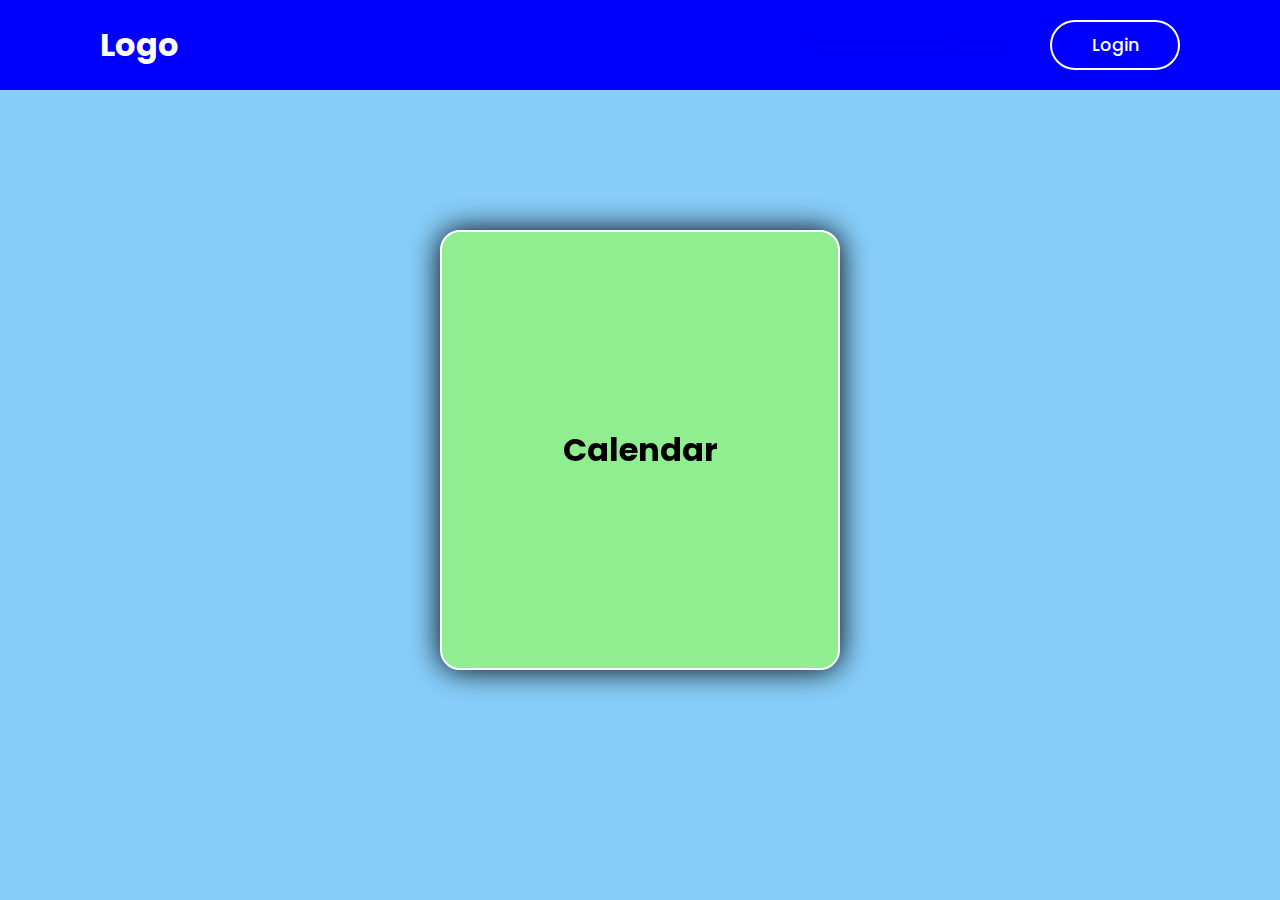
<file: calendar.html>
<!--Calendar-->
<!--Caleb Schear-->
<!--Webpage Architecture

Home (index.html)

My Calendar (Calendar.html)   Sign In (Signin.html)  Register (Register.html)   Account Information (Account.html)

-->

<!DOCTYPE html>
<html lang="en">

<head>
    <meta charset="UTF-8">
    <meta http-equiv="X-UA-Compatible" content="IE=edge">
    <meta name="viewport" content="width=device-width, initial-scale=1.0">
    <title>Calendar</title>
    <link rel="stylesheet" href="style.css">
</head>

<body>

    <header>
        <h2 class="logo">Logo</h2>
        <nav class="navigation">
            <a href="index.html">Home</a>
            <a href="calendar.html">Calendar</a>
            <a href="#">Contact</a>
            <button class="btnLogin">Login</button>
        </nav>
    </header>

    <script src="script.js"></script>

    <div class="wrapper">
        <h1>Calendar</h1>
    </div>
</body>

</html>
</file>
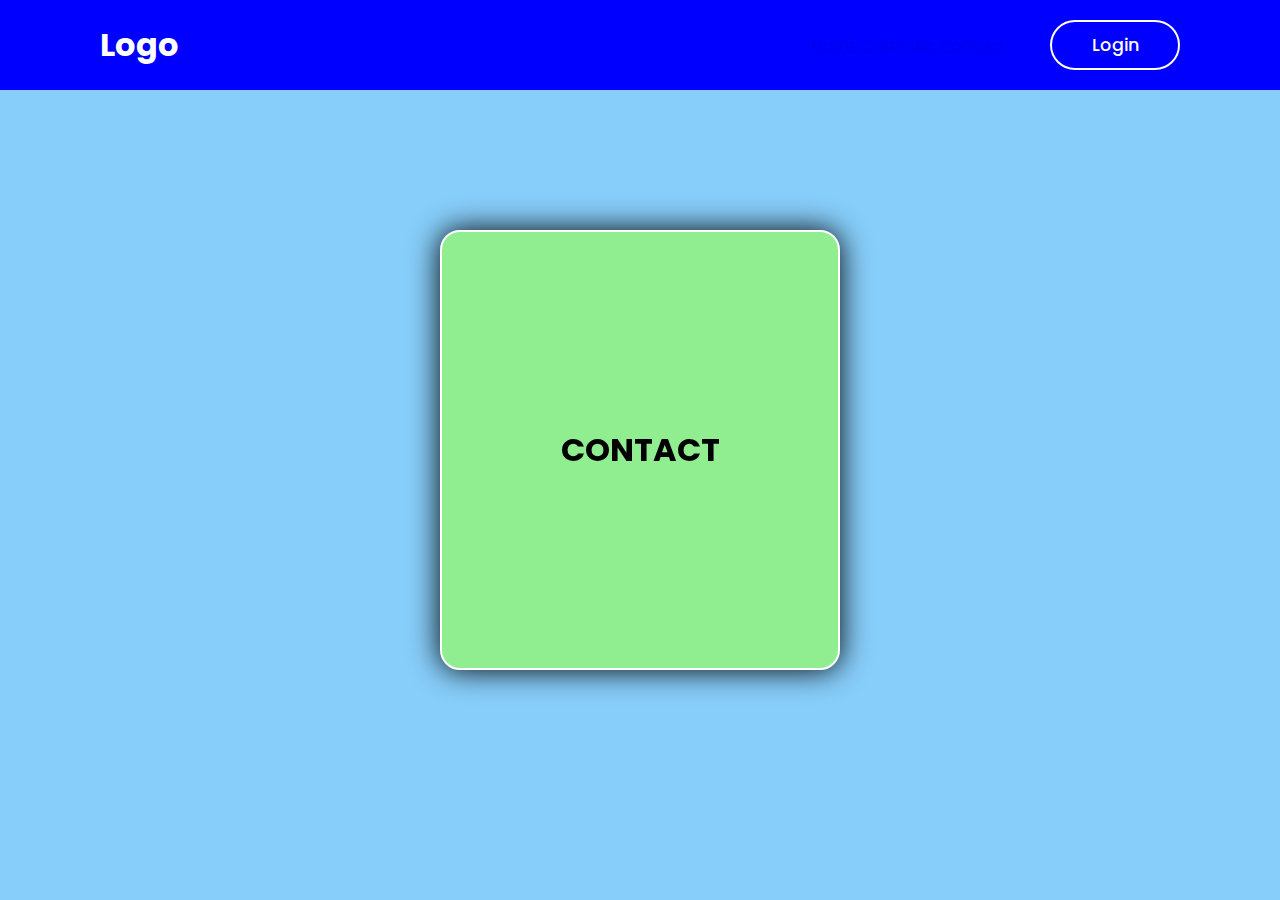
<file: contact.html>
<!--Calendar-->
<!--Caleb Schear-->
<!--Webpage Architecture

Home (index.html)

My Calendar (Calendar.html)   Sign In (Signin.html)  Register (Register.html)   Account Information (Account.html)

-->

<!DOCTYPE html>
<html lang="en">

<head>
    <meta charset="UTF-8">
    <meta http-equiv="X-UA-Compatible" content="IE=edge">
    <meta name="viewport" content="width=device-width, initial-scale=1.0">
    <title>Calendar</title>
    <link rel="stylesheet" href="style.css">
</head>

<body>

    <header>
        <h2 class="logo">Logo</h2>
        <nav class="navigation">
            <a href="index.html">Home</a>
            <a href="calendar.html">Calendar</a>
            <a href="contact.html">Contact</a>
            <button class="btnLogin">Login</button>
        </nav>
    </header>

    <script src="script.js"></script>

    <div class="wrapper">
        <h1>CONTACT</h1>
    </div>
</body>

</html>
</file>
<file: style.css>
/*style.css*/

@import url("https://fonts.googleapis.com/css2?family=Poppins:wght@400;500;700&display=swap");

/*css stylesheet*/
/*Caleb Schear*/
/*9-30-2025*/

* {
    margin: 0;
    padding: 0;
    box-sizing: border-box;
    font-family: 'Poppins', sans-serif;
}

body {
    display: flex;
    justify-content:center;
    align-items: center;
    min-height: 100vh;
    background: lightskyblue;
    background-size: cover;
    background-position: center;
}

header {
    position: fixed;
    top: 0;
    left: 0;
    width: 100%;
    padding: 20px 100px;
    background: blue;
    display: flex;
    justify-content: space-between;
    align-items: center;
    z-index: 99;
}

.logo {
    font-size: 2em;
    color: white;
    user-select: none;
}

.navigation .links{
    position: relative;
    font-size: 1.1em;
    color: white;
    text-decoration: none;
    font-weight: 500;
    margin-left: 40px;
}

.navigation .links::after {
    content: '';
    position: absolute;
    left: 0;
    bottom: -6px;
    width: 100%;
    height: 3px;
    background: white;
    border-radius: 5px;
    transform-origin: right;
    transform: scaleX(0);
    transition: transform .5s;
}

.navigation .links :hover::after {
    transform-origin: left;
    transform: scaleX(1);
}

.navigation .btnLogin {
    width: 130px;
    height: 50px;
    background: transparent;
    border: 2px solid white;
    outline: none;
    border-radius: 300px;
    cursor: pointer;
    font-size: 1.1em;
    color: white;
    font-weight: 500;
    margin-left: 40px;
    transition: .5s;
    text-decoration: none;
}

.navigation .btnLogin:hover {
    background: white;
    color: black;
}

.wrapper {
    position: relative;
    width: 400px;
    height: 440px;
    background: lightgreen;
    border: 2px solid white;
    border-radius: 20px;
    backdrop-filter: blur(20px);
    box-shadow: 0 0 30px black;
    display: flex;
    justify-content: center;
    align-items: center;
}

.wrapper .form-box {
    width: 100%;
    padding: 40px;
}

.wrapper2 {
    position: relative;
    margin-top: 20px;
    width: 400px;
    height: 600px;
    background: lightcoral;
    border: 2px solid white;
    border-radius: 20px;
    backdrop-filter: blur(20px);
    box-shadow: 0 0 30px black;
    display: flex;
    justify-content: center;
    align-items: center;
}

.wrapper2 .form-box {
    width: 100%;
    padding: 40px;
}

.form-box h2 {
    font-size: 2em;
    color: black;
    text-align: center;
}

.input-box {
    position: relative;
    width: 100%;
    height: 50px;
    border-bottom: 2px solid black;
    margin: 30px 0;
}

.input-box label {
    position: absolute;
    top: 50%;
    left: 5px;
    transform: translateY(-50%);
    font-size: 1em;
    color: black;
    font-weight: 500;
    pointer-events: none;
    transition: .5s;
}

.input-box input:focus~label, .input-box input:valid~label {
    top: -5px;

}

.input-box input {
    width: 100%;
    height: 100%;
    background: transparent;
    border: none;
    outline: none;
    font-size: 1em;
    color: black;
    font-weight: 600;
    padding: 0 35px 0 5px;
}

.input-box .icon {
    position: absolute;
    right: 8px;
    font-size: 1.2em;
    color: black;
    line-height: 57px;
}

.remember-forgot { 
    font-size: .9em;
    color: black;
    font-weight: 500;
    margin: -15px 0 15px;
    display: flex;
    justify-content: space-between;
}

.remember-forgot label input {
    accent-color: grey;
    margin-right: 3px;
}

.remember-forgot a {
    color: grey;
    text-decoration: none;
}

.remember-forgot a:hover {
    text-decoration: underline;
}

.btn { 
    width: 100%;
    height: 45px;
    background: blueviolet;
    border: none;
    outline: none;
    border-radius: 6px;
    cursor: pointer;
    font-size: 1em;
    color: white;
    font-weight: 500;
}

.login-register {
    font-size: .9em;
    color: grey;
    text-align: center;
    font-weight: 500;
    margin: 25px 0 10px;
}

.login-register p a {
    color: grey;
    text-decoration: none;
    font-weight: 600;
}

.login-register p a:hover {
    text-decoration: underline;
}

.login-register2 a {
    padding: 20px;
}
</file>
